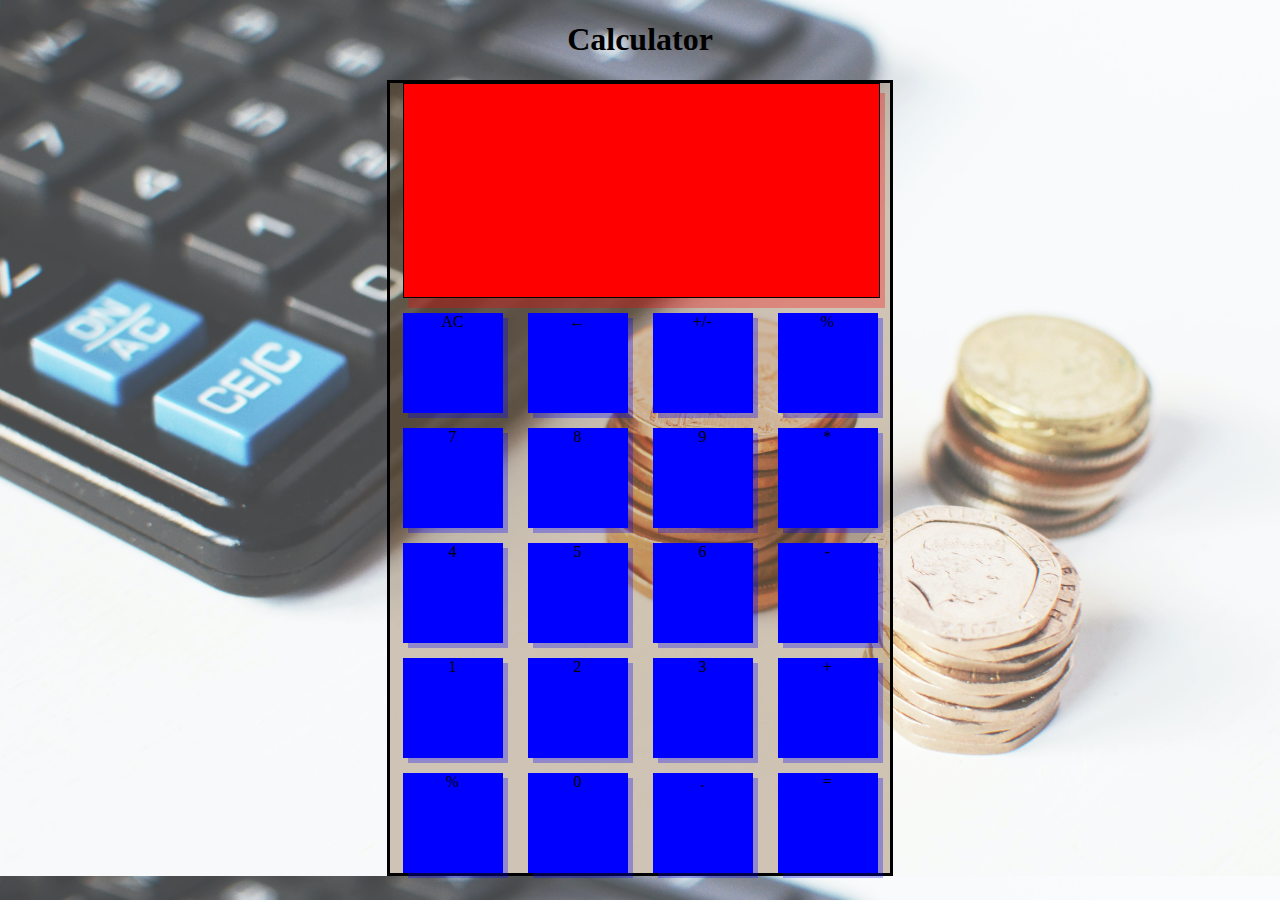
<file: index.html>
<!DOCTYPE html>
<html lang="en">

<head>
    <meta charset="UTF-8">
    <meta name="viewport" content="width=device-width, initial-scale=1.0">
    <title>Document</title>
    <link rel="stylesheet" href="style.css">
</head>

<body>
    <h1>Calculator</h1>
    <div class="calculator">
        <div class="keys">
            <div class="display"></div>
            <span>AC</span>
            <span>&#8592</span>
            <span>+/-</span>
            <span>%</span>
            <span>7</span>
            <span>8</span>
            <span>9</span>
            <span>*</span>
            <span>4</span>
            <span>5</span>
            <span>6</span>
            <span>-</span>
            <span>1</span>
            <span>2</span>
            <span>3</span>
            <span>+</span>
            <span>&#37</span>
            <span>0</span>
            <span>.</span>
            <span>=</span>
        </div>
    </div>
    <script src="js/App.js"></script>


</body>

</html>
</file>
<file: style.css>
body {
    padding: 0;
    margin: 0;
    text-align: center;
    background-image: url("images/Calculator-background.jpg");
    background-size: cover;
}

.calculator {
    width: 500px;
    padding: 0;
    margin: 0 auto;
    border: 3px solid black;
    background-color: rgba(110, 70, 20, 0.3);
}

.display {
    position: relative;
    width: 100%;
    background-color: rgb(255, 0, 0);
    z-index: inherit 5;
    border: 1px solid;
    box-shadow: 5px 10px rgb(255, 0, 0, 0.3);
    grid-area: 1/1/span 2/span 4;
}

.keys {
    position: relative;
    display: grid;
    grid-template-columns: 100px 100px 100px 100px;
    grid-template-rows: repeat(7, 100px);
    justify-content: space-around;
    align-content: space-around;
    row-gap: 15px;
}

.keys span {
    position: relative;
    background-color: rgb(0, 0, 255);
    z-index: inherit 3;
    box-shadow: 5px 5px rgba(0, 0, 255, 0.3);
}
</file>
